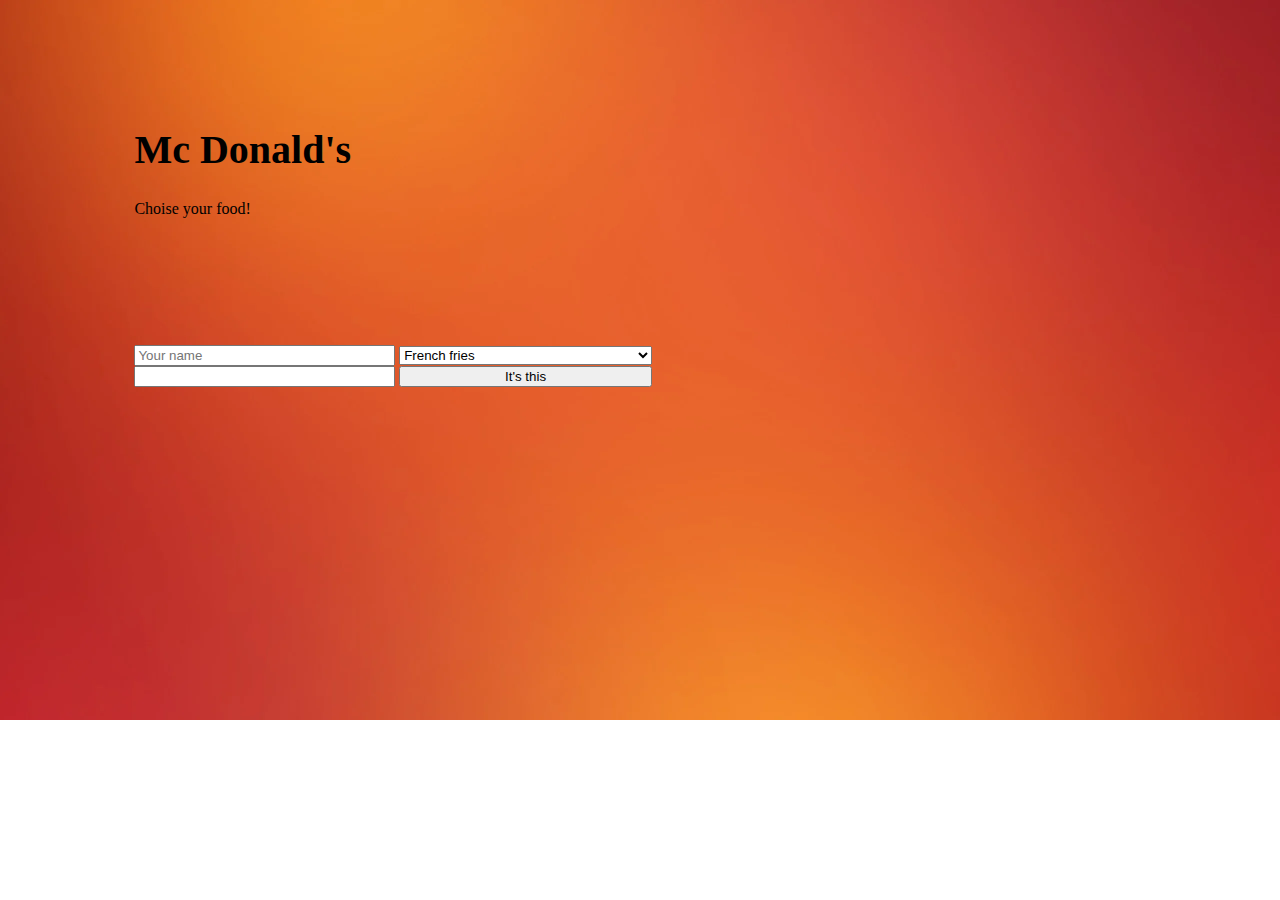
<file: index.html>
<!DOCTYPE html>
<html lang="en">
<head>
    <meta charset="UTF-8">
    <meta name="viewport" content="width=device-width, initial-scale=1.0">
    <title>Mc Donald's</title>
    <link href="styles/style.css" type="text/css" rel="stylesheet">
</head>
<body>
    <header>
        <h1>Mc Donald's</h1>
        <p>Choise your food!</p>
    </header>
    <main>
        <form>
            <input type="text" placeholder="Your name" name="name"/>
            <select name="food-type">
                <option>French fries</option>
                <option>Hamburguer</option>
                <option>Coca-Cola</option>
            </select>
            <input type="number" name="qtd"/>
            <button>It's this</button>
        </form>
    </main>
    <footer>

    </footer>
</body>
</html>
</file>
<file: styles/style.css>
body {
    background-image: url("../img/blur-background.webp");
    background-repeat: no-repeat;
    background-size: cover;
}

header {
    margin: 10%;
}

h1 {
    font-size: 40px;
}

main {
    margin: 10%;
    width: 50%;
}

input, select ,button {
    width: 40%;
}
</file>
